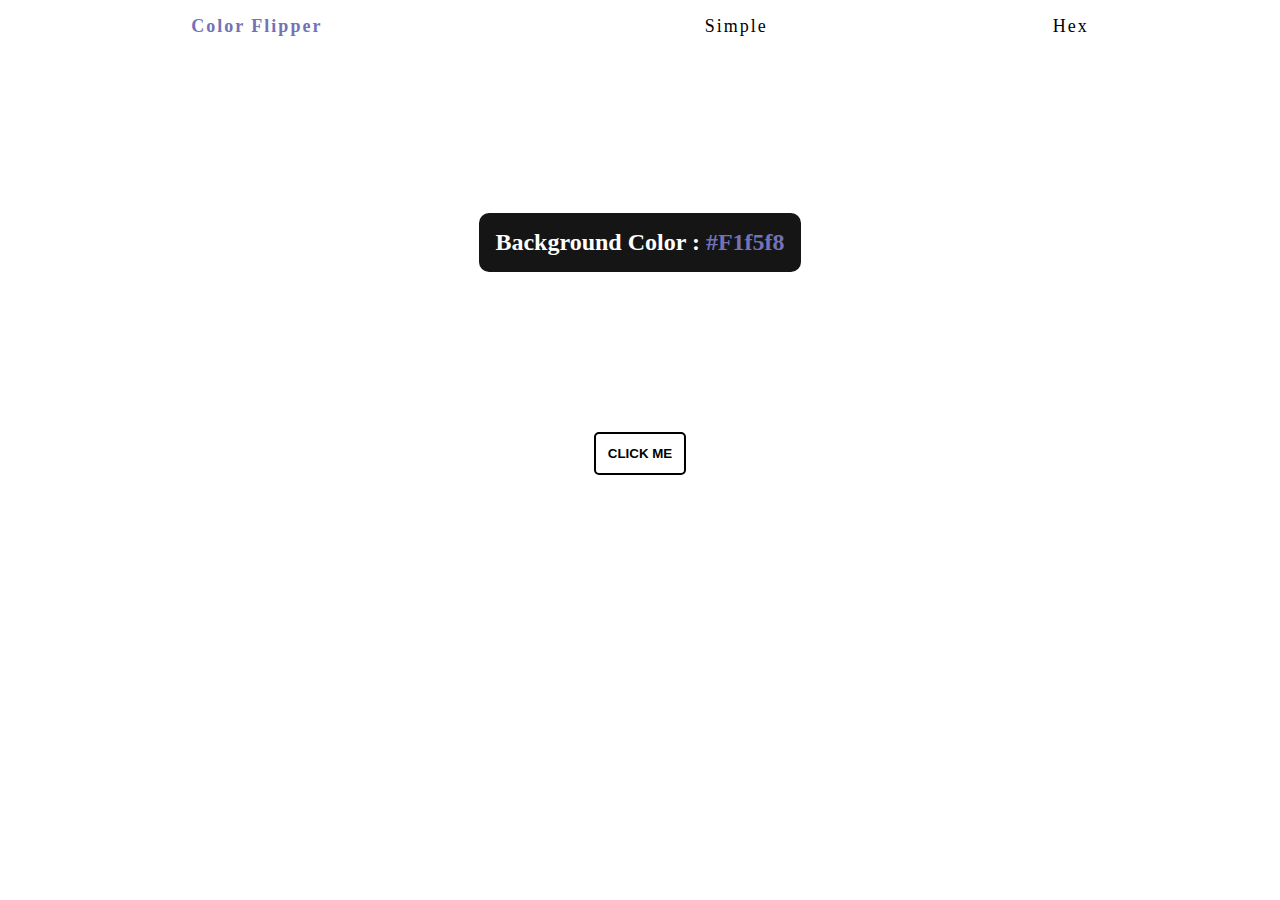
<file: index.html>
<!DOCTYPE html>
<html lang="fr">
<head>
    <meta charset="UTF-8">
    <meta name="viewport" content="width=device-width, initial-scale=1.0">
    <link rel="stylesheet" href="style.css">
    <script src="app.js" defer></script>
    <title>Color Flipper Simple</title>
</head>
<body>
    <nav>
        <div class="nav-center">
         <h4>color flipper</h4>
          <ul class="nav-links">
            <li>
              <a href="index.html">simple</a>
            </li>
            <li>
              <a href="hex.html">hex</a>
            </li>
          </ul>
        </div>
      </nav>
      <main>
        <div class="container">
          <h2>background color : <span class="color">#f1f5f8</span>
          </h2>
          <button class="btn btn-hero" id="btn">click me</button>
        </div>
</body>
</html>
</file>
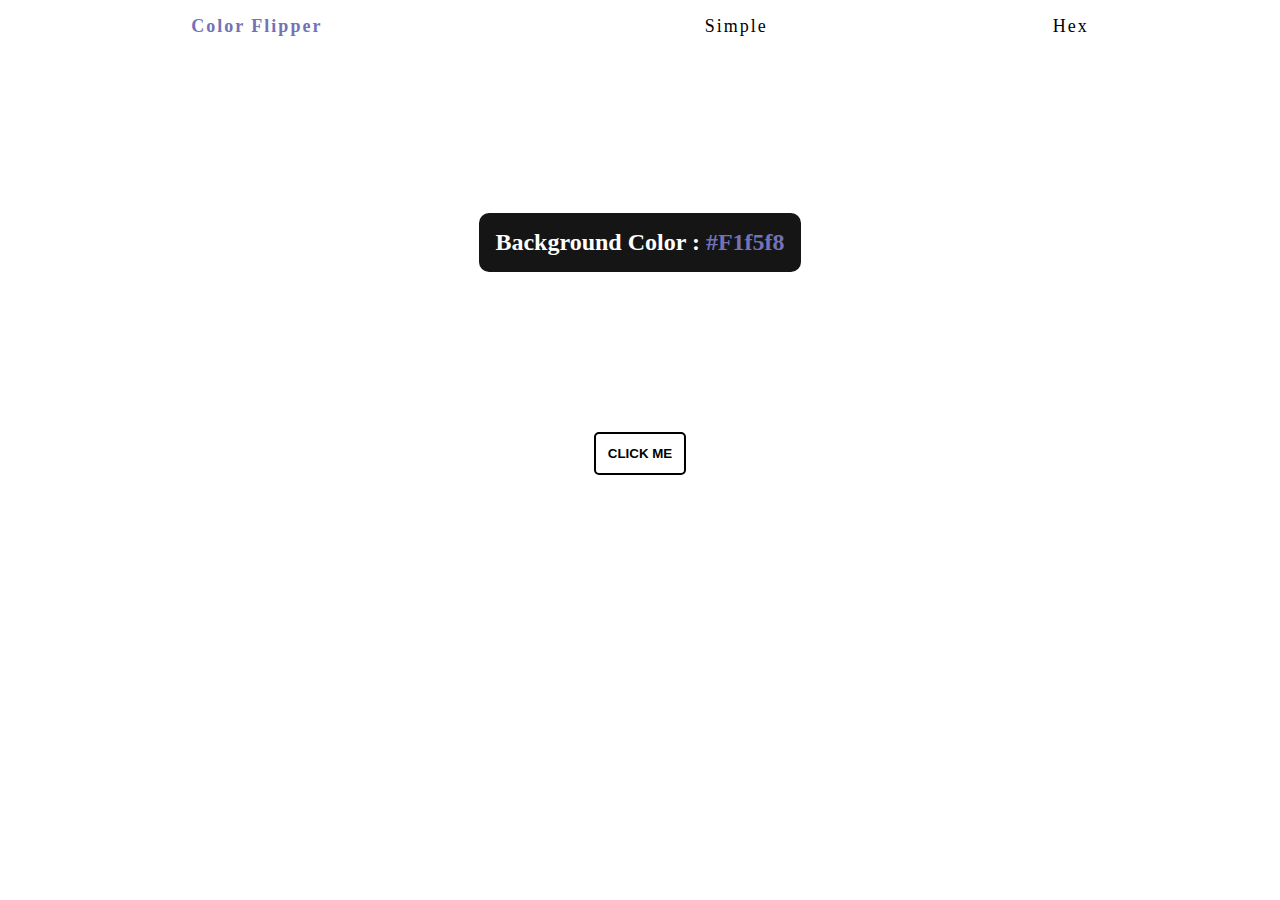
<file: hex.html>
<!DOCTYPE html>
<html lang="fr">
<head>
    <meta charset="UTF-8">
    <meta name="viewport" content="width=device-width, initial-scale=1.0">
    <link rel="stylesheet" href="style.css">
    <script src="hex.js" defer></script>
    <title>Color Flipper Hex</title>
</head>
<body>
    <nav>
        <div class="nav-center">
         <h4>color flipper</h4>
          <ul class="nav-links">
            <li>
              <a href="index.html">simple</a>
            </li>
            <li>
              <a href="hex.html">hex</a>
            </li>
          </ul>
        </div>
      </nav>
      <main>
        <div class="container">
          <h2>background color : <span class="color">#f1f5f8</span>
          </h2>
          <button class="btn btn-hero" id="btn">click me</button>
        </div>
</body>
</html>
</file>
<file: style.css>
* {
    list-style-type: none;
    text-decoration: none;
    padding: 0;
    margin: 0;
    box-sizing: border-box;
}
a {
    color: inherit;
}
a:hover {
    color: rgb(114, 114, 180);
}
.nav-center {
    display: flex;
    justify-content: space-around;
    align-items: center;
    padding: 1rem 0;
    background-color: white;
}
.nav-center h4 {
    text-transform: capitalize;
    letter-spacing: 2px;
    font-size: large;
    color: rgb(114, 114, 180);
}
.nav-links {
    display: flex;
    justify-content: space-between;
    width: 30%;
    text-transform: capitalize;
    font-size: large;
    letter-spacing: 2px;
}
.btn {
    width: fit-content;
    text-transform: uppercase;
    padding: 0.75rem;
    background: transparent;
    border: 2px solid black ;
    border-radius: 5px;
    cursor: pointer;
    font-weight: bold;
}
.container {
    display: flex;
    flex-direction: column;
    align-items: center;
    
}
.container h2 {
    width: fit-content;
    background-color: rgb(21, 21, 21);
    color: white;
    padding: 1rem;
    border-radius: 10px;
    text-transform: capitalize;
    margin: 10rem 0;
}
.container span {
    color: rgb(114, 114, 180);
}
</file>
